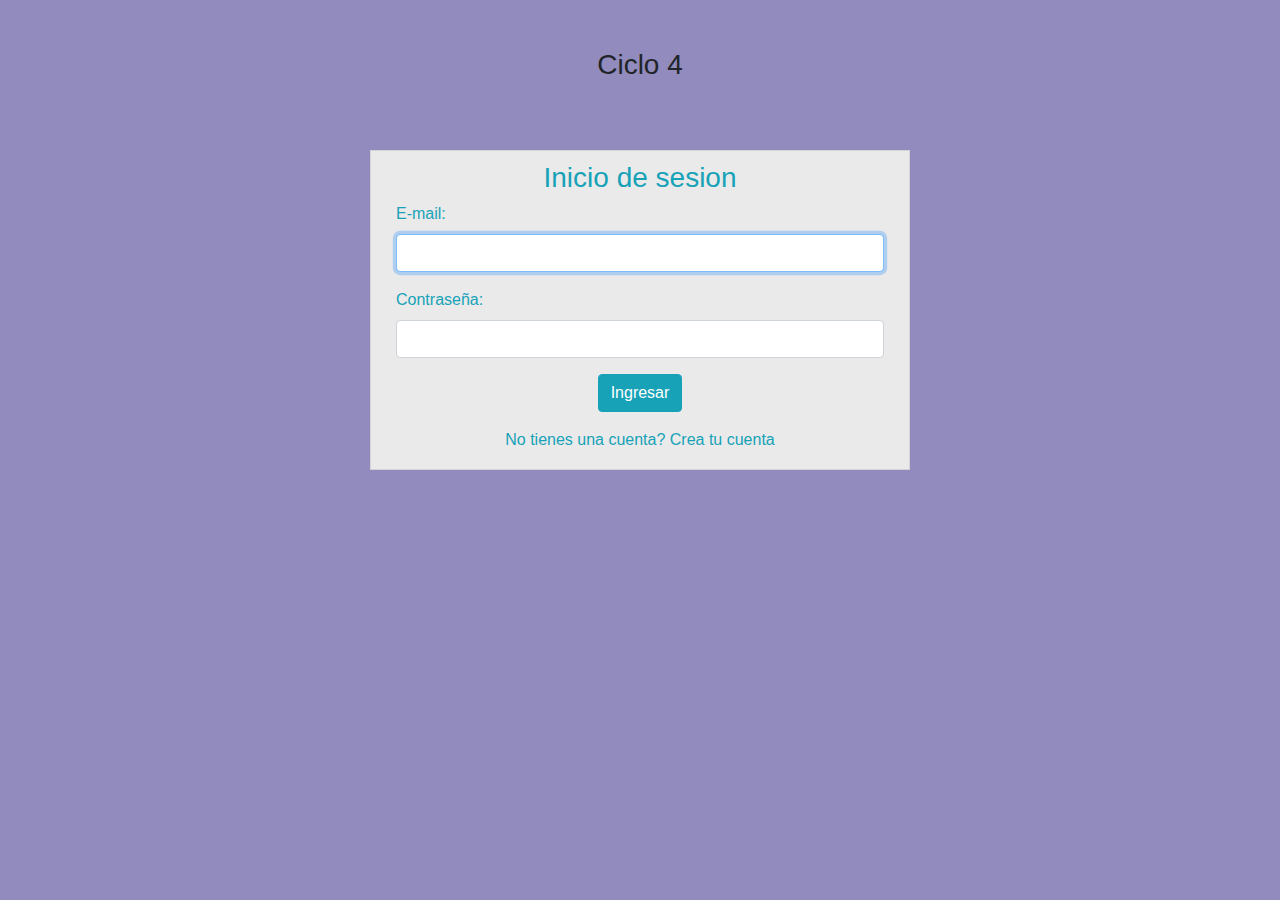
<file: index.html>
<!DOCTYPE html>
<html lang="en">



  <head>
    <meta charset="UTF-8" />
    <meta http-equiv="X-UA-Compatible" content="IE=edge" />
    <meta name="viewport" content="width=device-width, initial-scale=1.0" />
    <link
      href="//maxcdn.bootstrapcdn.com/bootstrap/4.1.1/css/bootstrap.min.css"
      rel="stylesheet"
      id="bootstrap-css"
    />
    <link rel="stylesheet" href="css/login.css" />

    <script
      src="https://code.jquery.com/jquery-3.5.1.min.js"
      integrity="sha256-9/aliU8dGd2tb6OSsuzixeV4y/faTqgFtohetphbbj0="
      crossorigin="anonymous"
    ></script>
    <script src="/js/login.js"></script>
    <title>Acceso Sistema</title>
  
  </head>



  <body>

    <div id="login">
      <h3 class="text-center text-black pt-5">Ciclo 4</h3>
      <div class="container">
        <div
          id="login-row"
          class="row justify-content-center align-items-center"
        >
          <div id="login-column" class="col-md-6">
            <div id="login-box" class="col-md-12">
              <form id="login-form" class="form" action="" method="post">
                <h3 class="text-center text-info">Inicio de sesion</h3>
                <div class="form-group">
                  <label for="useremail" class="text-info">E-mail:</label><br />
                  <input
                    type="email"
                    name="useremail"
                    id="useremail"
                    class="form-control"
                    required
                  />
                </div>
                <div class="form-group">
                  <label for="password" class="text-info">Contraseña:</label
                  ><br />
                  <input
                    type="password"
                    name="password"
                    id="password"
                    class="form-control"
                    required
                  />
                </div>
                <div class="form-group text-center">
                  <input
                    type="button"
                    name="submit"
                    class="btn btn-info btn-md"
                    value="Ingresar"
                    onclick="login()"
                  />
                </div>
                <div class="form-group text-center">
                  <label for="remember-me" class="text-info">
                    <span
                      >No tienes una cuenta?
                      <a href="registro.html" class="text-info"
                        >Crea tu cuenta</a
                      ></span
                    >
                  </label>
                </div>
              </form>
            </div>
          </div>
        </div>
      </div>
    </div>
  
  </body>

</html>
</file>
<file: css/login.css>
body {
  margin: 0;
  padding: 0;
  background-color: #918cbd;
  height: 100vh;
}
#login .container #login-row #login-column #login-box {
  margin-top: 60px;
  max-width: 600px;
  height: 320px;
  border: 1px solid #9c9c9c4a;
  background-color: #eaeaea;
}
#login .container #login-row #login-column #login-box #login-form {
  padding: 10px;
}
#login
  .container
  #login-row
  #login-column
  #login-box
  #login-form
  #register-link {
  margin-top: -85px;
}
</file>
